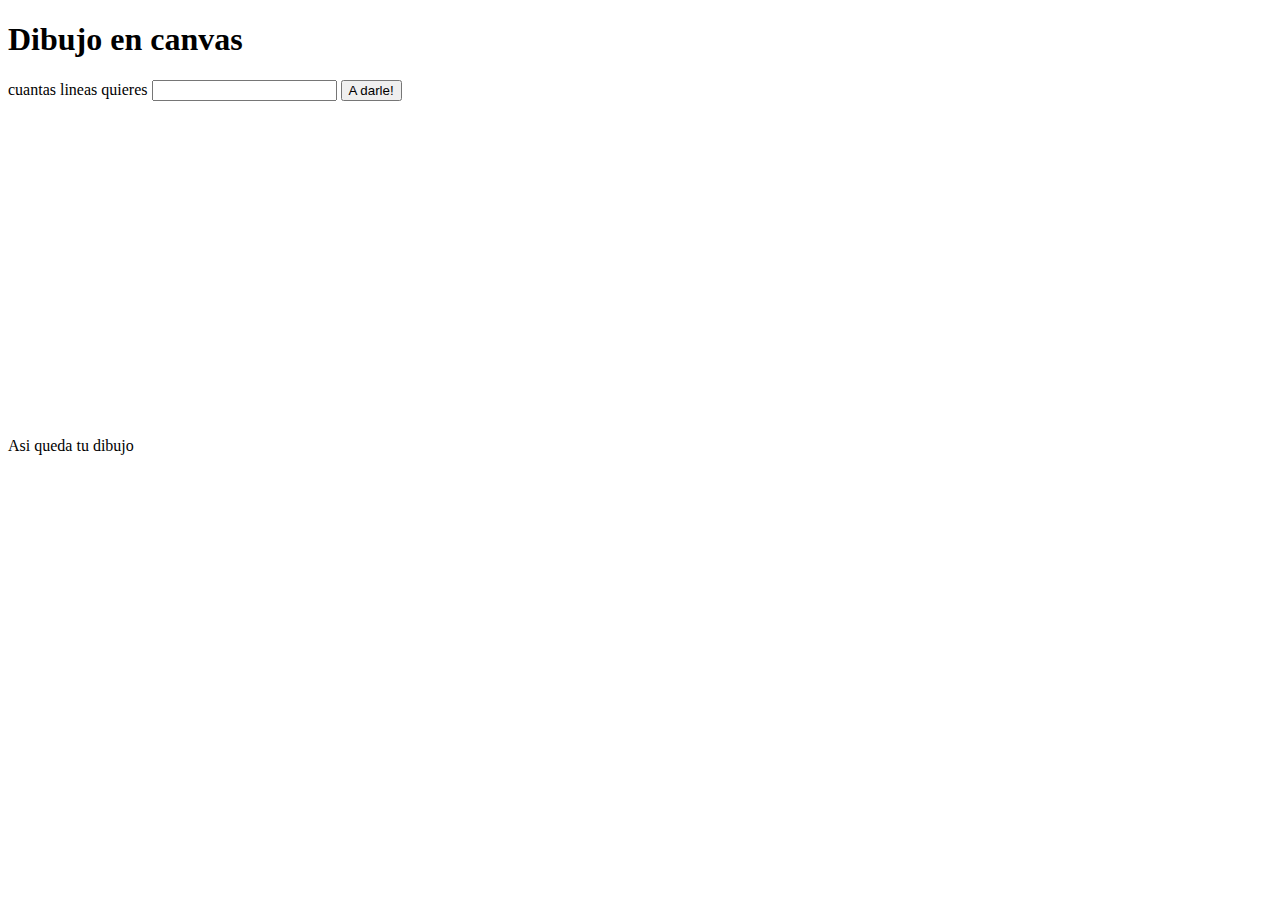
<file: dibujo.html>
<!DOCTYPE html>
<html>
  <head>
    <meta charset="utf-8">
    <title>Dibujando con canvas</title>
  </head>
  <body>
      <h1>Dibujo en canvas</h1>
      <p>
        cuantas lineas quieres
        <input type="text" id="texto_lineas" />
        <input type="button" value="A darle!" id="botoncito" />
      </p>
      <canvas width="300" height="300" id="dibujito"></canvas>
      <p>Asi queda tu dibujo</p>
      <script src="dibujo.js"></script>
  </body>
</html>
</file>
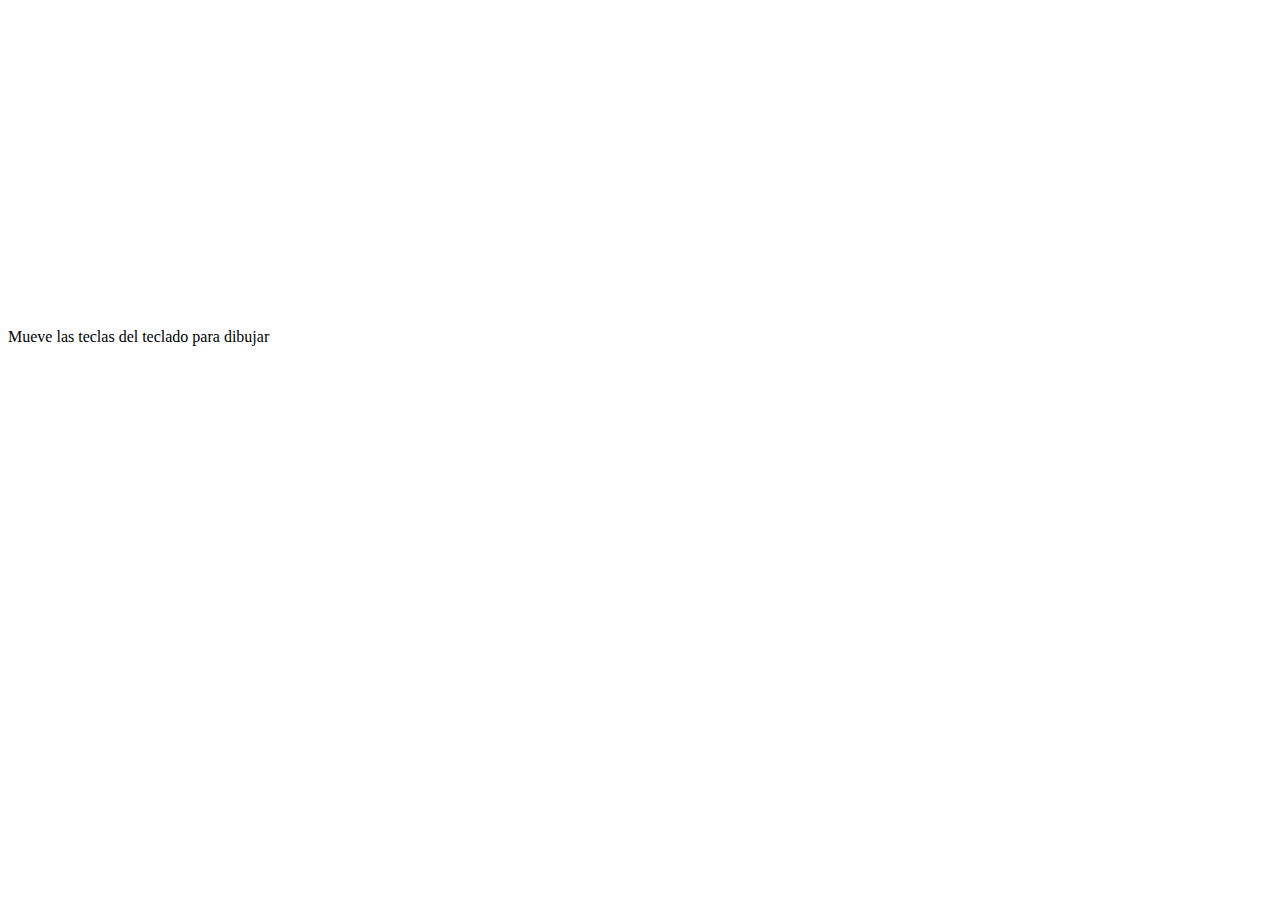
<file: flechas.html>
<!DOCTYPE html>
<html>
  <head>
    <meta charset="utf-8">
    <title>Dibujando con flechas</title>
  </head>
  <body>
    <canvas width="300" height="300" id="area_de_trabajo"></canvas>
    <p>Mueve las teclas del teclado para dibujar</p>
    <script src="eventos.js"></script>
  </body>
</html>
</file>
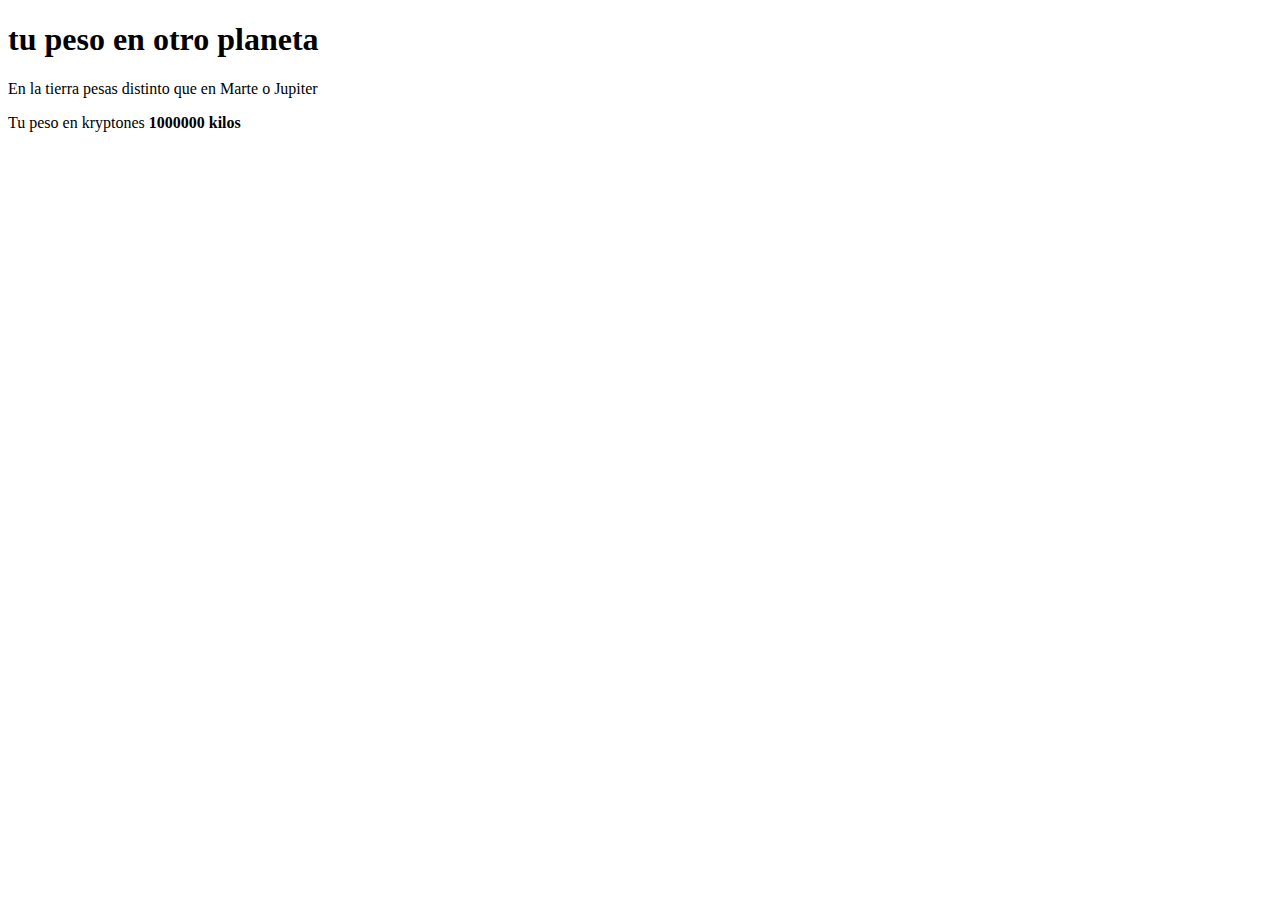
<file: marte_jupiter.html>
<!DOCTYPE html>
<html>
  <head>
    <title>Tu peso en un lugar donde pesas menos</title>
  </head>
  <body>
      <h1>tu peso en otro planeta</h1>
      <p>En la tierra pesas distinto que en Marte o Jupiter</p>
      <script>
      var usuario = prompt("cual es tu peso?");
      var planeta =  parseInt( prompt("Elige tu planeta\n1 es marte, 2 es jupiter"));
      var peso = parseInt (usuario);
      var g_tierra = 9.8;
      var g_marte = 3.7;
      var g_jupiter = 24.8;
      var peso_final;
      var nombre;
      if (planeta == 1)
      {
          peso_final = peso * g_marte / g_tierra;
          nombre ="marte";
      }
      else if (planeta == 2)
      {
        peso_final = peso * g_jupiter / g_tierra
        nombre = "jupiter";
      }
      else
      {
        peso_final = 1000000;
        nombre ="krypton";
      }
      peso_final = parseInt(peso_final);
      document.write("Tu peso en " + nombre + "es <strong>" +  peso_final + " kilos</strong>");
      </script>
      </body>
    </htnl>
</file>
